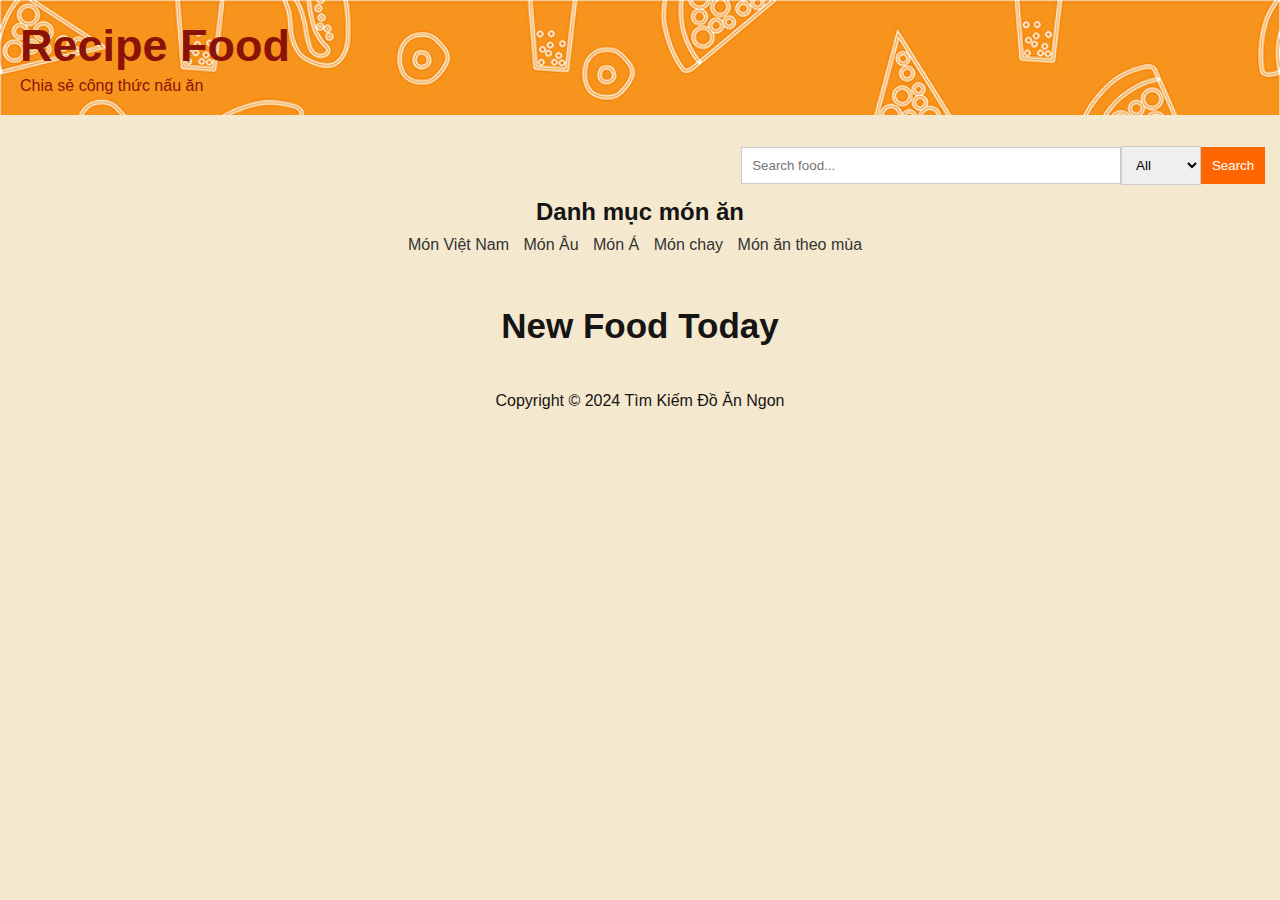
<file: index.html>
<!DOCTYPE html>
<html lang="vi">
  <head>
    <meta charset="UTF-8" />
    <meta name="viewport" content="width=device-width, initial-scale=1.0" />
    <title>Tìm Kiếm Đồ Ăn Ngon</title>
    <link rel="stylesheet" href="style.css" />
   <script defer type="module" src="js/index.js"></script>

  </head>
  <body>
    <header>
      <h1>Recipe Food</h1>
      <p>Chia sẻ công thức nấu ăn</p>
    </header>

    <main>
      <section class="tim-kiem">
        <form class="form">
          <input type="text" placeholder="Search food..." class="search_bar" />
          <select name="loai-mon-an">
            <option value="tat-ca">All</option>
            <option value="mon-khai-vi">Appetizer</option>
            <option value="mon-chinh">Main dishes</option>
            <option value="mon-trang-mieng">Desserts</option>
          </select>
          <button type="submit" class="btnSearch">Search</button>
        </form>
      </section>

      <section class="danh-muc">
        <h2>Danh mục món ăn</h2>
        <ul>
          <li><a href="#">Món Việt Nam</a></li>
          <li><a href="#">Món Âu</a></li>
          <li><a href="#">Món Á</a></li>
          <li><a href="#">Món chay</a></li>
          <li><a href="#">Món ăn theo mùa</a></li>
        </ul>
      </section>

      <section class="mon-an">
        <h1 style="padding-bottom: 15px; font-size: 35px;">New Food Today</h1>
        <ul class="recipe__list">
          <li class="recipe__details">
            <div>
              <img
                src="https://clipart-library.com/data_images/6103.png"
                alt=""
              />
            </div>
            <div class="recipe__infor">
              <div>
                <h3>${data.name}</h3>
                <!--<p>${data.description}</p>--> 
              </div>
              <a href="#">View Detail</a>
            </div>
          </li>
          <li class="recipe__details">
            <div>
              <img
                src="https://clipart-library.com/data_images/6103.png"
                alt=""
              />
            </div>
            <div class="recipe__infor">
              <div>
                <h3>${data.name}</h3>
                <p>${data.description}</p>
              </div>
              <a href="#">View Detail</a>
            </div>
          </li>
        </ul>
      </section>
    </main>

    <footer>
      <p>Copyright &copy; 2024 Tìm Kiếm Đồ Ăn Ngon</p>
    </footer>
  </body>
</html>
</file>
<file: style.css>
* {
  margin: 0;
  border: 0;
  box-sizing: border-box;
}

body {
  text-align: center;
  font-family: "Open Sans", sans-serif;
  color: #161414;
  background-color: #f4e9ce;
}

header {
  background-color: #ff6b15;
  color: #8a1207;
  padding: 20px;
  text-align: left;
  border-style: solid;
  background-image: url("/image/background_footer.jpg");
  background-repeat: no-repeat;
  background-size: cover;
}

header h1 {
  font-size: 45px;
  font-weight: bold;
}

header p {
  font-size: 16px;
  padding-top: 5px;
}

main {
  padding: 20px;
  background-color: #f4e9ce;
}

.tim-kiem {
  border: 1px solid #f4e9ce;
  padding: 10px;
  background-color: #f4e9ce;
}

.tim-kiem form {
  display: flex;
  align-items: center;
  position: absolute;
  right: 15px;
}

.tim-kiem form input {
  width: 380px;
  padding: 10px;
  border: 1px solid #ccc;
}

.tim-kiem form select {
  width: 80px;
  padding: 9.9px;
  border: 1px solid #ccc;
}

.tim-kiem form button {
  padding: 9.8px;
  background-color: #ff6600;
  color: #fff;
  border: 1px solid #ff6600;
}

.danh-muc {
  border: 1px solid #f4e9ce;
  padding: 40px;
  background-color: #f4e9ce;
}

.danh-muc ul {
  list-style: none;
  padding: 0;
}

.danh-muc ul li {
  padding-top: 10px;
  display: inline-block;
  margin-right: 10px;
}

.danh-muc ul li a {
  color: #333;
  text-decoration: none;
}

.mon-an {
  border: 1px solid #f4e9ce;
  padding: 10px;
  background-color: #f4e9ce;
}

.mon-an ul {
  list-style: none;
  padding: 0;
}

.mon-an ul li {
  margin-bottom: 10px;
}

.mon-an ul li a {
  text-decoration: none;
}

.mon-an ul li a img {
  width: 100px;
  height: 100px;
}

.mon-an ul li a h3 {
  font-size: medium;
}
footer p {
  text-align: center;
}

.recipe__list {
  display: grid;
  grid-template-columns: repeat(2, 1fr);
  grid-gap: 20px;
}

.recipe__details {
  background-color: #ead8c0;
  border-radius: 20px;
  display: flex;
  align-items: stretch;
  gap: 40px;
  padding: 20px 20px;
}

.recipe__details div {
  display: flex;
  align-items: center;
  justify-content: center;
}

.recipe__details img {
  width: 200px;
  height: 200px;
}

.recipe__infor {
  height: max-content;
  flex: 1;
  display: flex;
  flex-direction: column;
  align-items: start;
  justify-content: space-between;
}

.recipe__infor > div {
  display: flex;
  gap: 20px;
  flex-direction: column;
  justify-content: start;
  align-items: start;
}

.recipe__infor h3 {
  font-size: 36px;
  font-weight: 700;
  color: #1f1f1f;
  text-align: start;
}

.recipe__infor p {
  font-size: 16px;
  color: #1f1f1f;
  text-align: start;
}

.recipe__infor a {
  justify-self: flex-end;
  margin-top: 20px;
}

.hidden {
  display: none;
}
</file>
